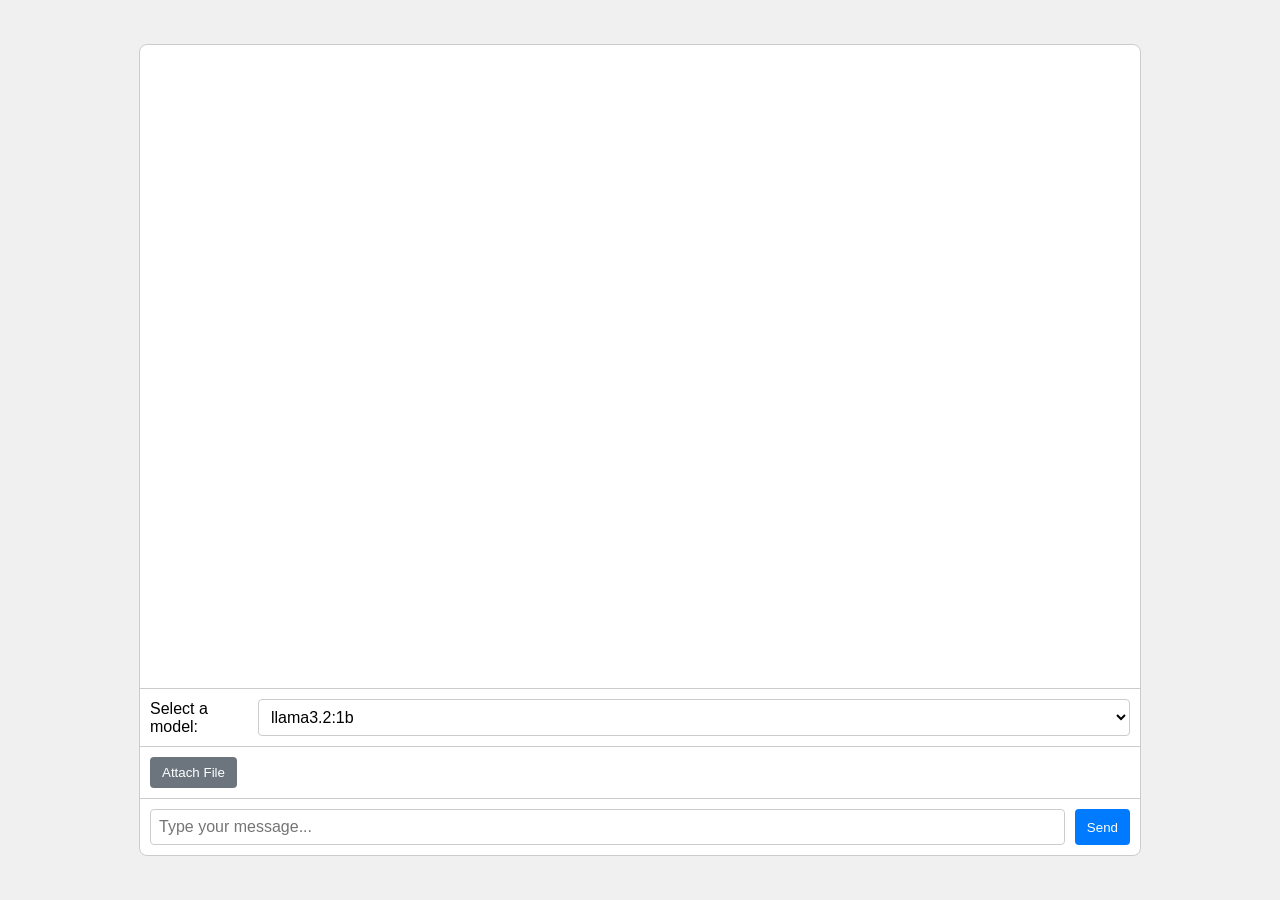
<file: fastflowlm-gui/index.html>
<!DOCTYPE html>
<html lang="en">
<head>
    <meta charset="UTF-8">
    <meta name="viewport" content="width=device-width, initial-scale=1.0">
    <title>FastflowLM GUI</title>
    <link rel="stylesheet" href="style.css">
</head>
<body>
    <div id="chat-container">
        <div id="chat-window"></div>
        <div id="model-container">
            <label for="model-select">Select a model:</label>
            <select id="model-select"></select>
        </div>
        <div id="attachment-container">
            <input type="file" id="file-input" style="display: none;" accept="image/*,text/plain">
            <button type="button" id="attach-button">Attach File</button>
            <span id="file-name"></span>
        </div>
        <form id="chat-form">
            <input type="text" id="chat-input" placeholder="Type your message...">
            <button type="submit">Send</button>
        </form>
    </div>
    <script src="script.js"></script>
</body>
</html>
</file>
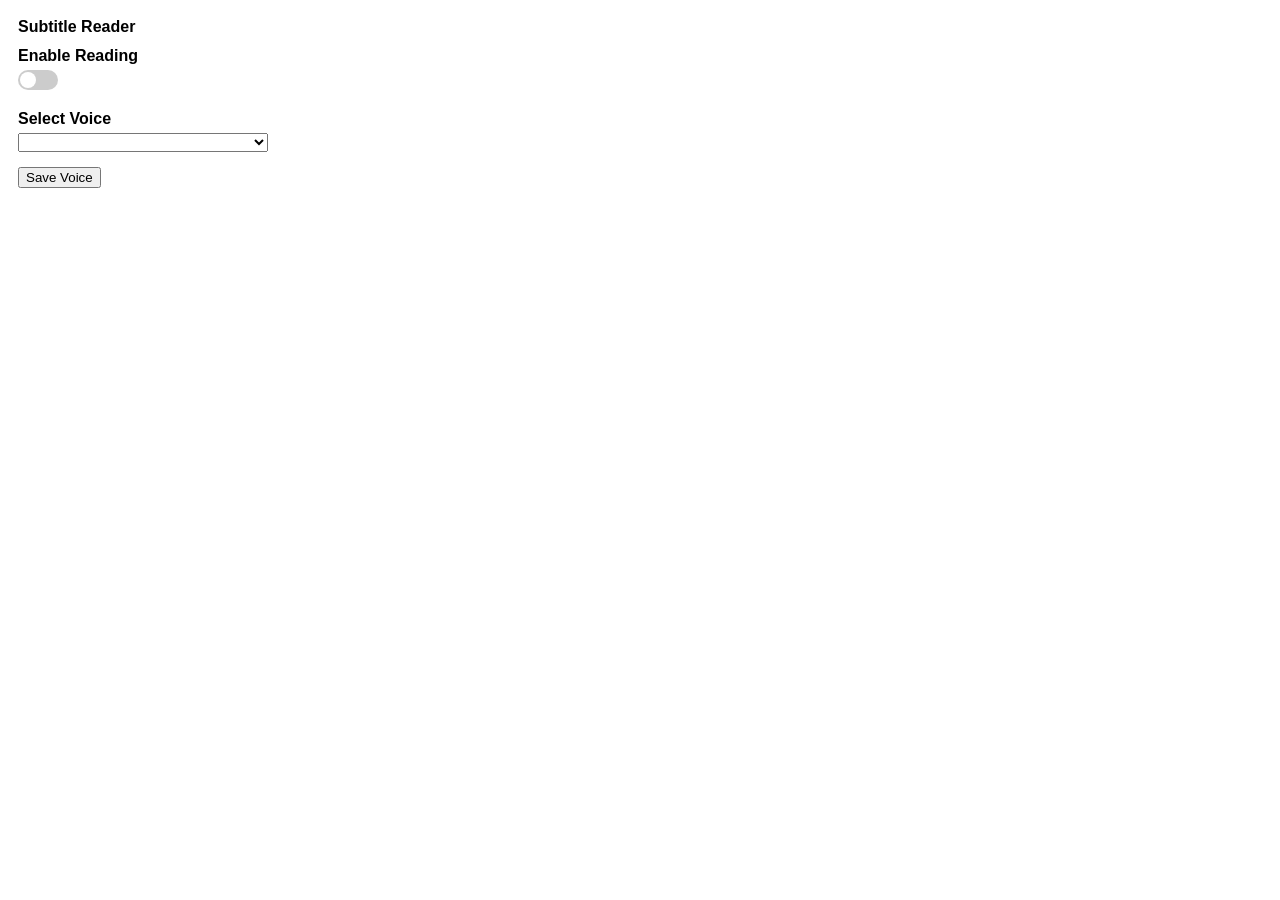
<file: popup.html>
<!DOCTYPE html>
<html>
<head>
  <title>Subtitle Reader Settings</title>
  <style>
    body {
      font-family: sans-serif;
      width: 250px;
      padding: 10px;
    }
    h1 {
      font-size: 16px;
      margin-top: 0;
    }
    .setting {
      margin-bottom: 15px;
    }
    label {
      display: block;
      margin-bottom: 5px;
      font-weight: bold;
    }
    #voices {
      width: 100%;
    }
    .switch {
      position: relative;
      display: inline-block;
      width: 40px;
      height: 20px;
    }
    .switch input {
      opacity: 0;
      width: 0;
      height: 0;
    }
    .slider {
      position: absolute;
      cursor: pointer;
      top: 0;
      left: 0;
      right: 0;
      bottom: 0;
      background-color: #ccc;
      transition: .4s;
      border-radius: 20px;
    }
    .slider:before {
      position: absolute;
      content: "";
      height: 16px;
      width: 16px;
      left: 2px;
      bottom: 2px;
      background-color: white;
      transition: .4s;
      border-radius: 50%;
    }
    input:checked + .slider {
      background-color: #2196F3;
    }
    input:checked + .slider:before {
      transform: translateX(20px);
    }
  </style>
</head>
<body>
  <h1>Subtitle Reader</h1>

  <div class="setting">
    <label for="enabled-switch">Enable Reading</label>
    <label class="switch">
      <input type="checkbox" id="enabled-switch">
      <span class="slider"></span>
    </label>
  </div>

  <div class="setting">
    <label for="voices">Select Voice</label>
    <select id="voices"></select>
  </div>

  <button id="save">Save Voice</button>

  <script src="popup.js"></script>
</body>
</html>
</file>
<file: fastflowlm-gui/style.css>
body {
    font-family: sans-serif;
    display: flex;
    justify-content: center;
    align-items: center;
    height: 100vh;
    margin: 0;
    background-color: #f0f0f0;
}

#chat-container {
    width: 1000px;
    height: 90vh;
    border: 1px solid #ccc;
    border-radius: 8px;
    display: flex;
    flex-direction: column;
    overflow: hidden;
    background-color: #fff;
}

#chat-window {
    flex-grow: 1;
    padding: 10px;
    overflow-y: auto;
    display: flex;
    flex-direction: column;
}

.message {
    margin: 5px;
    padding: 10px;
    border-radius: 8px;
    max-width: 80%;
    white-space: pre-wrap;
}

.user-message {
    background-color: #007bff;
    color: white;
    align-self: flex-end;
}

.assistant-message {
    background-color: #e9e9eb;
    color: black;
    align-self: flex-start;
}

#chat-form {
    display: flex;
    padding: 10px;
    border-top: 1px solid #ccc;
}

#chat-input {
    flex-grow: 1;
    border: 1px solid #ccc;
    border-radius: 4px;
    padding: 8px;
    font-size: 1em;
}

#chat-form button {
    border: none;
    background-color: #007bff;
    color: white;
    padding: 8px 12px;
    border-radius: 4px;
    margin-left: 10px;
    cursor: pointer;
}

#model-container {
    display: flex;
    align-items: center;
    padding: 10px;
    border-top: 1px solid #ccc;
}

#model-container label {
    margin-right: 10px;
}

#model-select {
    width: 100%;
    padding: 8px;
    border: 1px solid #ccc;
    border-radius: 4px;
    font-size: 1em;
    box-sizing: border-box;
    background-color: white;
}

#attachment-container {
    padding: 10px;
    border-top: 1px solid #ccc;
    display: flex;
    align-items: center;
}

#attach-button {
    border: none;
    background-color: #6c757d;
    color: white;
    padding: 8px 12px;
    border-radius: 4px;
    cursor: pointer;
    margin-right: 10px;
}

#file-name {
    font-size: 0.9em;
    color: #666;
}
</file>
